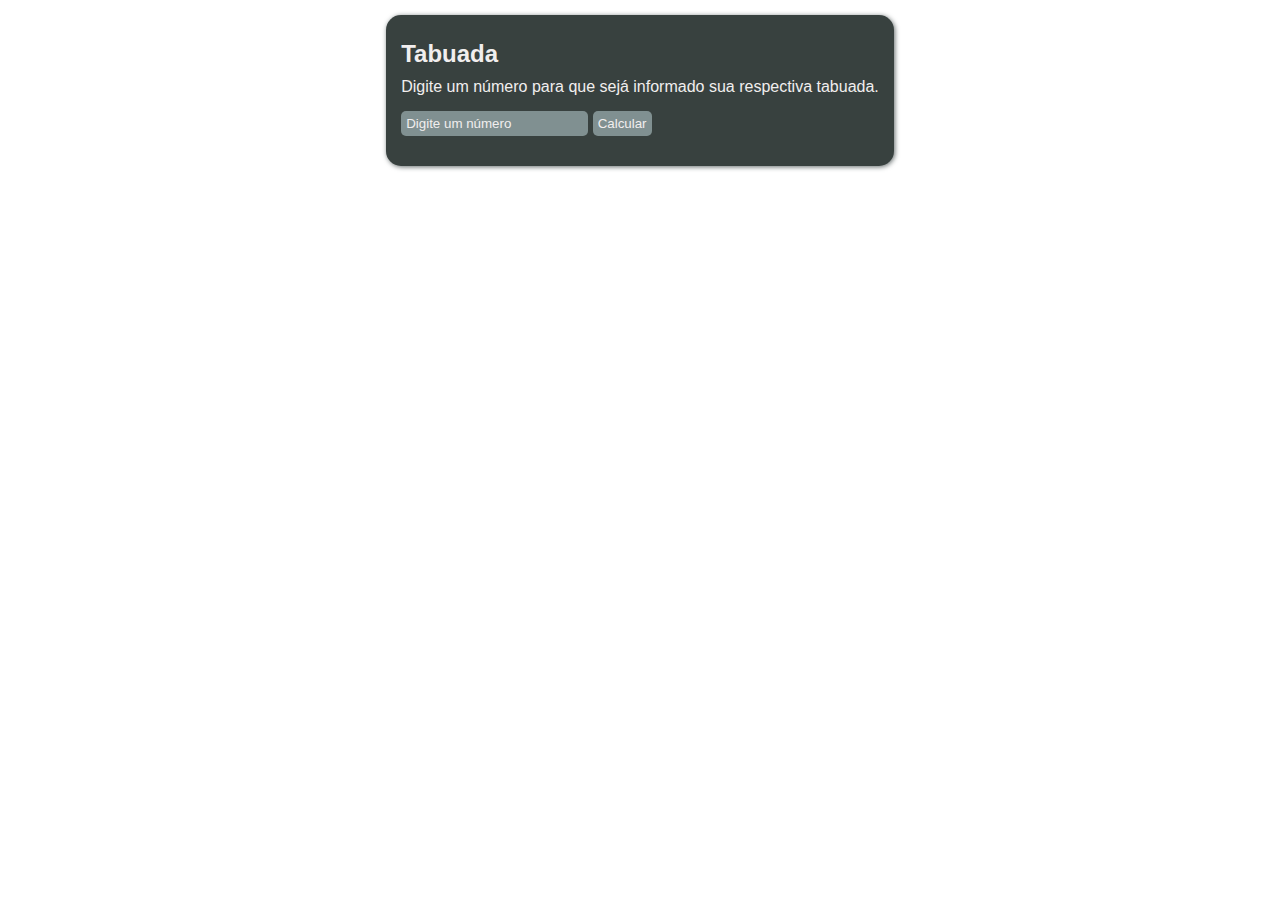
<file: Ex 3 - Escopo/index.html>
<!DOCTYPE html>
<html lang="en">
<head>
    <meta charset="UTF-8">
    <meta http-equiv="X-UA-Compatible" content="IE=edge">
    <meta name="viewport" content="width=device-width, initial-scale=1.0">
    <title>Tabuada</title>
    <link rel="stylesheet" href="style.css">
    <script defer src="script.js"></script>
</head>
<body>
    <main>
        <h2>Tabuada</h2>
        <p>Digite um número para que sejá informado sua respectiva tabuada.</p>
        <form>
            <input type="number" id="number" placeholder="Digite um número">
            <button type="button" id="btn-calculate">Calcular</button>
        </form>
        <section id="output">
            
        </section>
    </main>

</body>
</html>
</file>
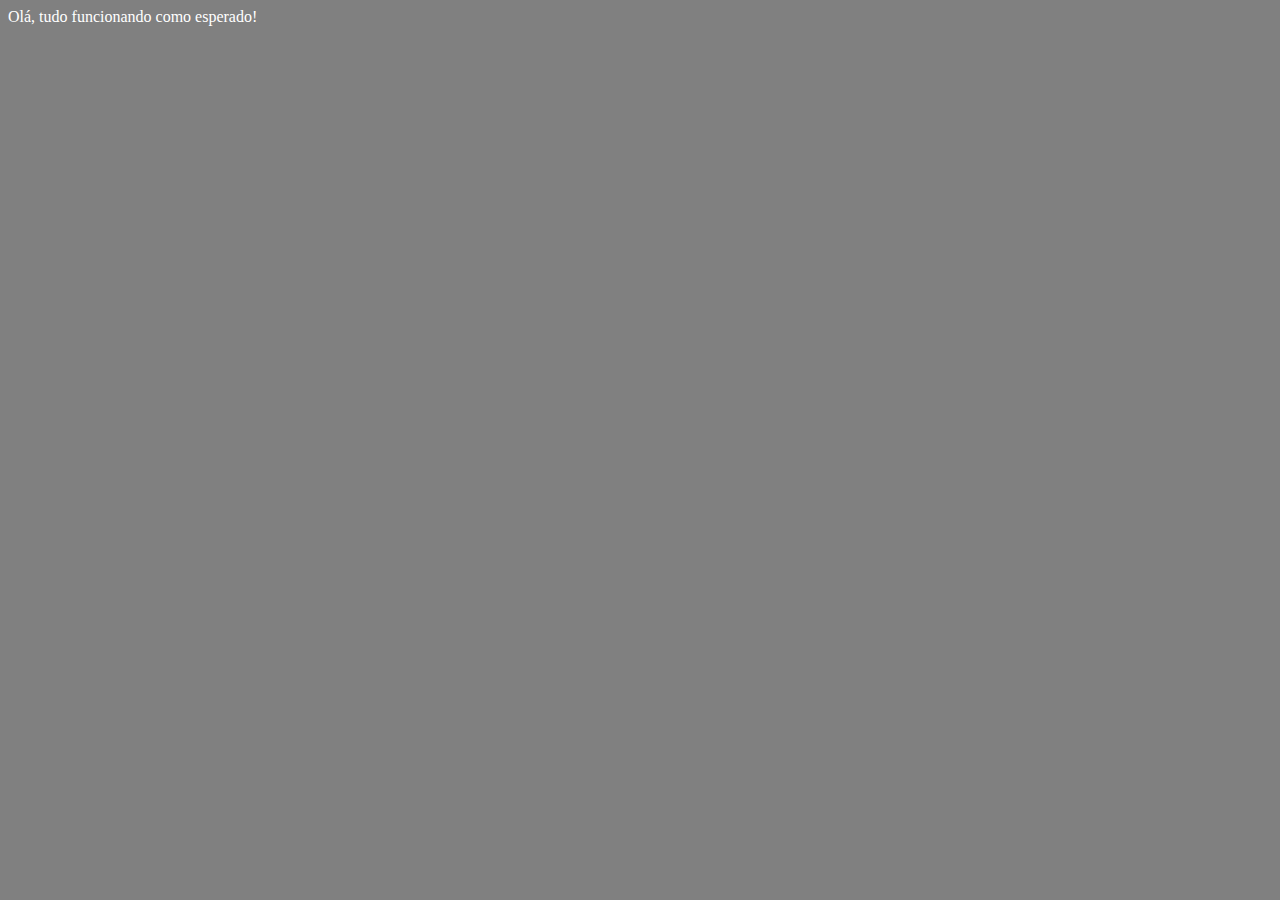
<file: Exercicios_Aulas/Ex 2 - Biblioteca/index.html>
<!DOCTYPE html>
<html lang="en">
<head>
    <meta charset="UTF-8">
    <meta http-equiv="X-UA-Compatible" content="IE=edge">
    <meta name="viewport" content="width=device-width, initial-scale=1.0">
    <title>Biblioteca</title>
    <script defer src="script.js"></script>
    <style>

    </style>
</head>
<body>
    <script >
        //Disparar quando toda a página estiver carregada
        window.onload = function(){
            try{
                const body = get('body');
                //Testar a alteração do CSS com função
                updateCSS('body',function(selectorStyle){
                    body.innerHTML = 'Olá, tudo funcionando como esperado!'
                    selectorStyle.background = 'gray';
                    selectorStyle.color = 'white';
                });
                //Testar o comportamento de click
                addClick('html', function(){
                    window.alert('Você clicou na página!')
                });
                //Testar o comportamento de uma ação nova 
                addAction('html', 'mouseover', function(){
                    window.alert('Você passou o cursor na página!')
                })
            }catch(error){
                const bodyError = get('body')
                bodyError.innerHTML = error;
                //Testar a alteração do CSS com string
                updateCSS('body', 'background:black; color:red');
                //Testar a alteração do CSS com objeto
                updateCSS('body', {fontSize: '30px'});
            }
        }
    </script>
</body>
</html>
</file>
<file: Ex 3 - Escopo/style.css>
* {
    box-sizing: border-box;
    margin: 0;
    padding: 0;
}

body {
    color: rgb(241, 238, 238);
    font-family: 'Open Sans', sans-serif;
    display: flex;
    justify-content: center;
}

main {
    background-color: rgb(56, 65, 63);
    border: none;
    border-radius: 15px;
    box-shadow: 1px 1px 5px rgb(102, 110, 110);
    margin: 15px;
    padding: 15px;
}

main h2 {
    padding: 10px 0;
}

input {
    background-color: rgb(128, 144, 145);
    border: none;
    border-radius: 5px;
    color: rgb(241, 238, 238);
    margin: 15px 0;
    padding: 5px; 
}

button {
    background-color: rgb(128, 144, 145);
    border: none;
    border-radius: 5px;
    color: rgb(241, 238, 238);
    cursor: pointer;
    padding: 5px;
    transition: all 0.2s; 
}

button:hover {
    background-color: rgb(241, 238, 238);
    color: rgb(128, 144, 145);
}

::placeholder {
    color: rgb(241, 238, 238);
}
</file>
